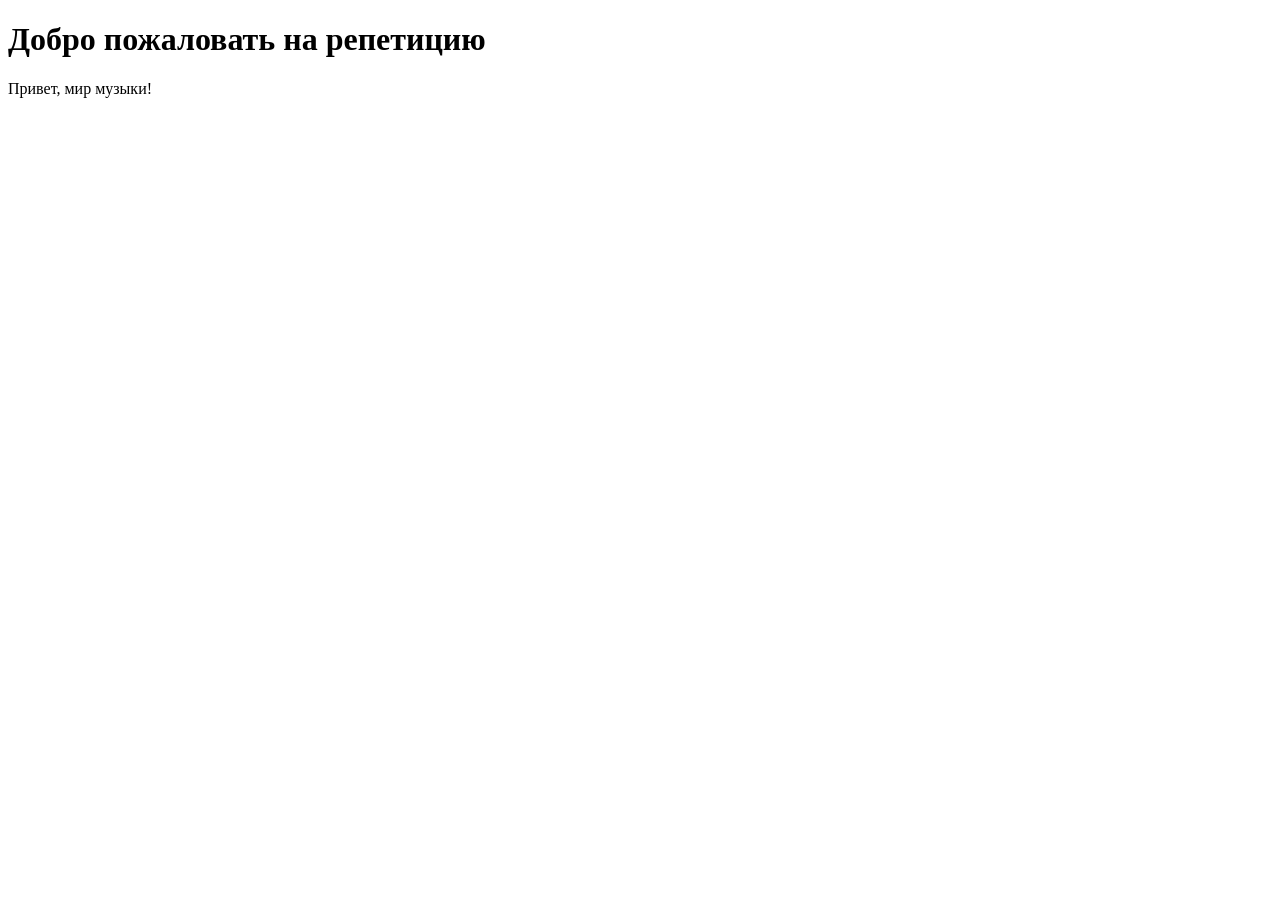
<file: lessons/02-code-editor/starter/index.html>
<!DOCTYPE html>
<html lang="ru">
<head>
  <meta charset="UTF-8">
  <title>Урок 02 — Редактор кода</title>
</head>
<body>
  <!-- Пока только HTML. JavaScript подключим ниже. -->
  <h1>Добро пожаловать на репетицию</h1>
  <p id="hello">Подключи JavaScript — текст здесь заменится, плюс открой консоль (F12).</p>

  <!-- TODO: добавь сюда <script src="script.js"></script> -->
<script src="script.js"></script></body>
</html>
</file>
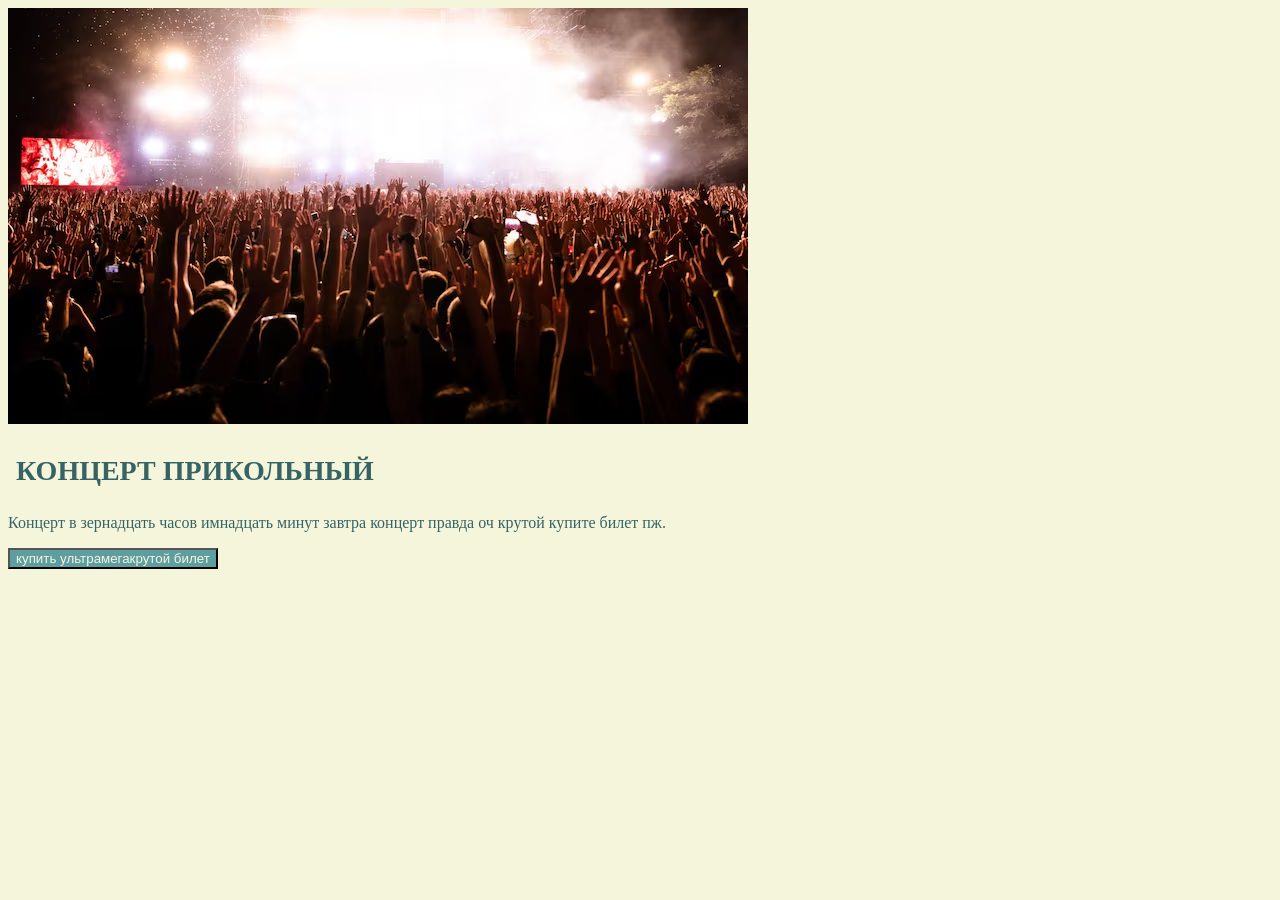
<file: lessons/04-html-basics/starter/index.html>
<!DOCTYPE html>
<html lang="ru">
<head>
  <meta charset="UTF-8">
  <meta name="viewport" content="width=device-width, initial-scale=1.0">
  <title>Урок 04 — Основы HTML</title>
 <link rel="stylesheet" href="style.css">
</head>
<body>
<img src="imagecool.jpg" alt="">
  <h1> КОНЦЕРТ ПРИКОЛЬНЫЙ </h1>
  
  <p> Концерт в зернадцать часов имнадцать минут завтра концерт правда оч крутой купите билет пж.</p>
<button> купить ультрамегакрутой билет</button>
</body>
</html>
</file>
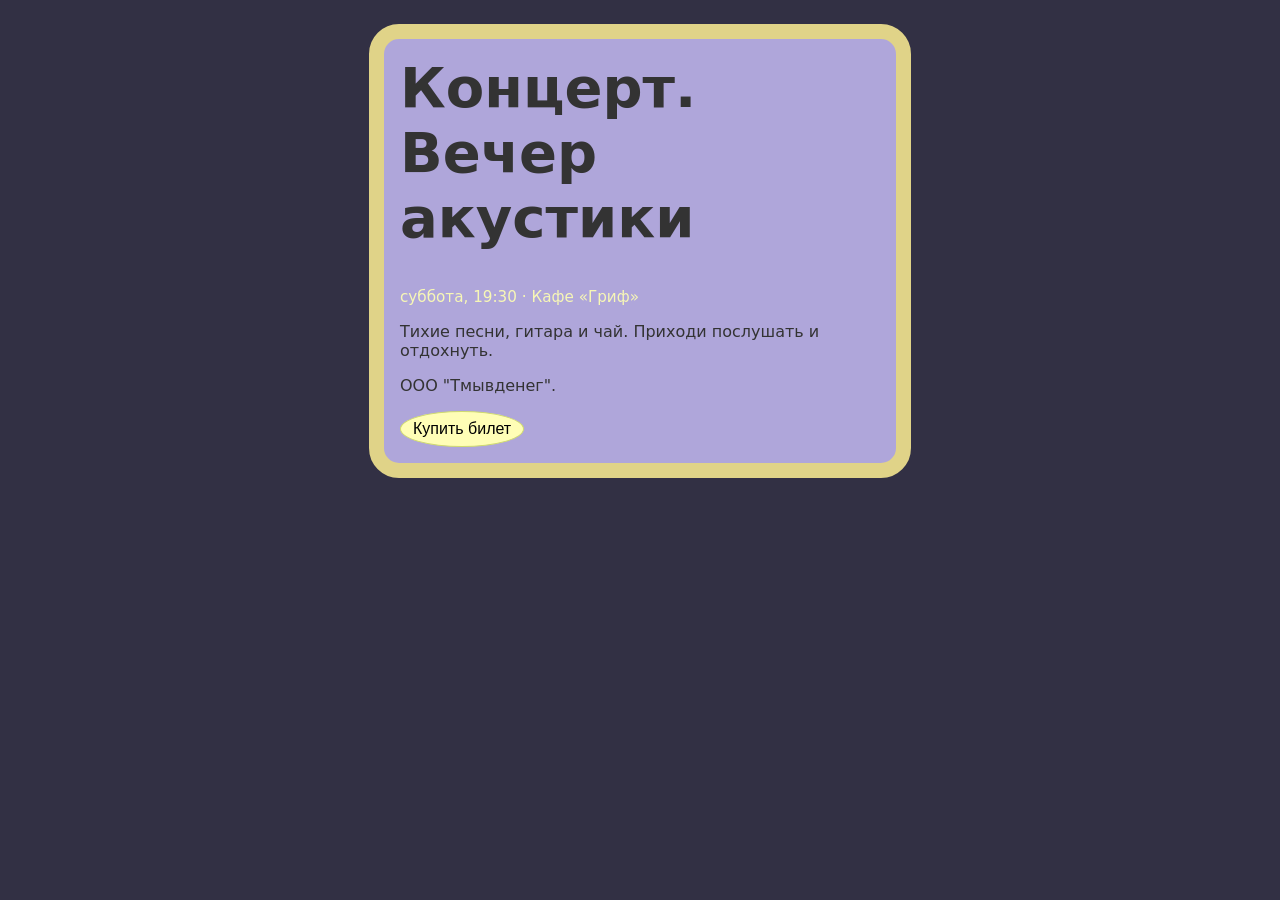
<file: lessons/05-css-light/starter/index.html>
<!DOCTYPE html>
<html lang="ru">
<head>
  <meta charset="UTF-8">
  <meta name="viewport" content="width=device-width, initial-scale=1.0">
  <title>Афиша — starter</title>
  <link rel="stylesheet" href="style.css">
</head>
<body>
  <!-- Базовая афиша: сделай её ярче через CSS -->
  <div class="poster">
    <h1>Концерт. Вечер акустики</h1>
    <p class="meta">суббота, 19:30 · Кафе «Гриф»</p>
    <p>Тихие песни, гитара и чай. Приходи послушать и отдохнуть.</p>
    <p> ООО "Тмывденег".</p>
    <button class="ticket" type="button">Купить билет</button>
  </div>
</body>
</html>
</file>
<file: lessons/04-html-basics/starter/style.css>
h1 {
  font-size: 28px;
  font-family: Georgia, 'Times New Roman', Times, serif;
padding: 8px;
color: rgb(54, 99, 100);
}
body { 
    background-color: beige;
    color: rgb(54, 99, 100);
}
button { 
    background-color: cadetblue;
color: beige;
}
</file>
<file: lessons/05-css-light/starter/style.css>
/* Базовые стили — усиль цвета и размеры */
body {
  font-family: system-ui, sans-serif;
  background: #323044;
  color: #333;
  margin: 0;
  padding: 24px;
}

.poster {
  max-width: 480px;
  margin: 0 auto;
  padding: 16px;
  background: #afa6da;
  border: 15px solid #e0d388;
border-radius: 30px;
}

h1 {
  font-size: 3.5rem;
  margin-top: 0;
}

.meta {
  color: #f7f7b6;
  font-size: 0.95rem;
}

button {
  padding: 8px 12px;
  border: 1px solid #cfda70;
  background: #fffeb6;
  cursor: pointer;
}
.ticket {
  border-radius: 50%;
 font-size: medium;
 
}
</file>
